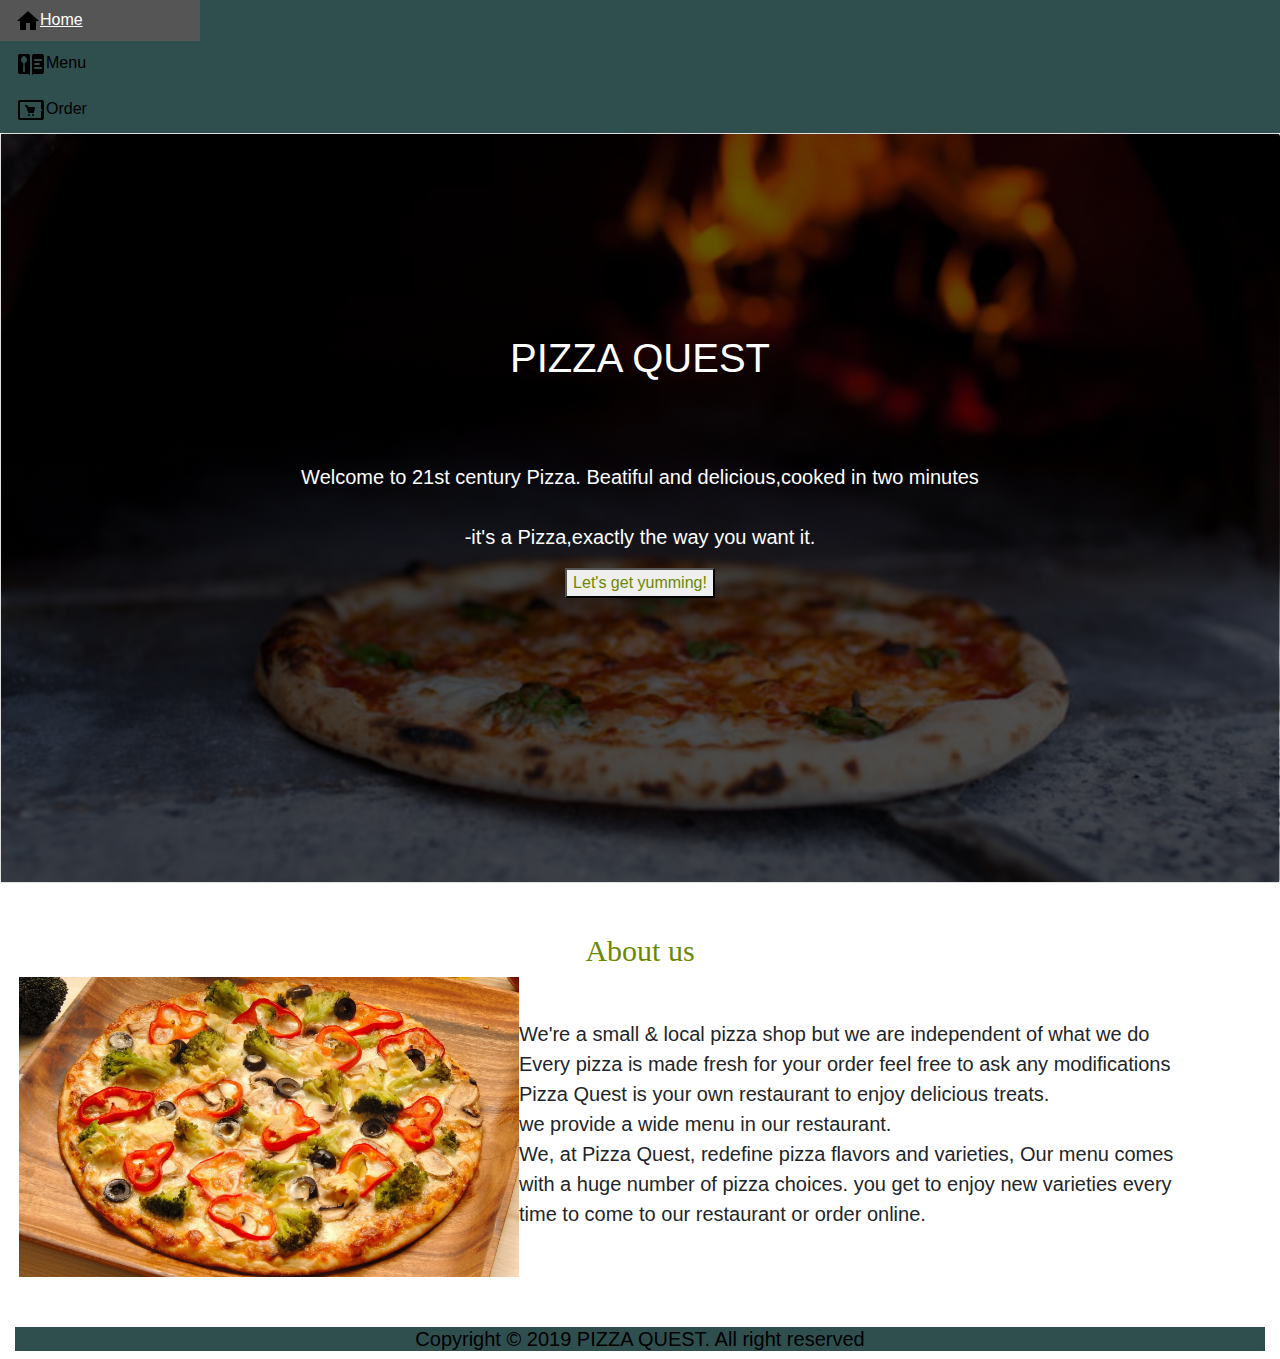
<file: index.html>
<!DOCTYPE html>
<html lang="en">

<head>
    <meta charset="UTF-8">
    <meta name="viewport" content="width=device-width, initial-scale=1.0">
    <meta http-equiv="X-UA-Compatible" content="ie=edge">
    <title>Document</title>
    <link rel="stylesheet" href="css/bootstrap.css">
    <link rel="stylesheet" href="css/styles.css">
</head>

<body>
    <div class="container-fluide">
        <div class="jumbtron">
            <nav id="nav">
                <ul>
                    <li><a href="index.html"><img src="images/home.png">Home</a></li>
                    <li><a href="menu.html"><img src="images/menu.png">Menu</a></li>
                    <li><a href="order.html"><img src="images/order.png">Order</a></li>

                </ul>
            </nav>
        </div>
        <div class="row ">
            <div class="col-md-12">
                <div class="card card-image">
                    <div class="home">
                        <h1>PIZZA QUEST</h1><br><br><br>
                        <P id="p1">Welcome to 21st century Pizza. Beatiful and delicious,cooked in two
                            minutes<br><br>-it's a
                            Pizza,exactly the way you want it. </P>
                        <button id="btn">Let's get yumming!</button>
                    </div>
                </div>
            </div>
        </div>
        <div class="row mx-1">
            <div class="col-md-12">
                <div class="about">
                    <h2>About us</h2>
                    <img src="images/img2.jpg" alt="img" height="300" width="500" align="left">
                    <p id="p2">We're a small & local pizza shop but we are independent of what we do <br> Every pizza is
                        made fresh for your
                        order feel free to ask any modifications <br>Pizza Quest is your own restaurant to enjoy
                        delicious treats.<br>
                        we provide a wide menu in our restaurant. <br>We, at Pizza Quest, redefine pizza flavors and
                        varieties, Our menu comes <br>with a huge number of pizza choices.
                        you get to enjoy new varieties every <br>time to come to our restaurant or order online.</p>
                </div>
            </div>
        </div>


    </div>
    
    <div class="col-md-12">
        <div class="footer">
        <h3>Copyright &copy; 2019 PIZZA QUEST. All right reserved</h3>
        </div>
    </div>

    </div>
    <script src="js/jquery-3.4.1.js"></script>
    <script src="js/script.js"></script>
</body>

</html>
</file>
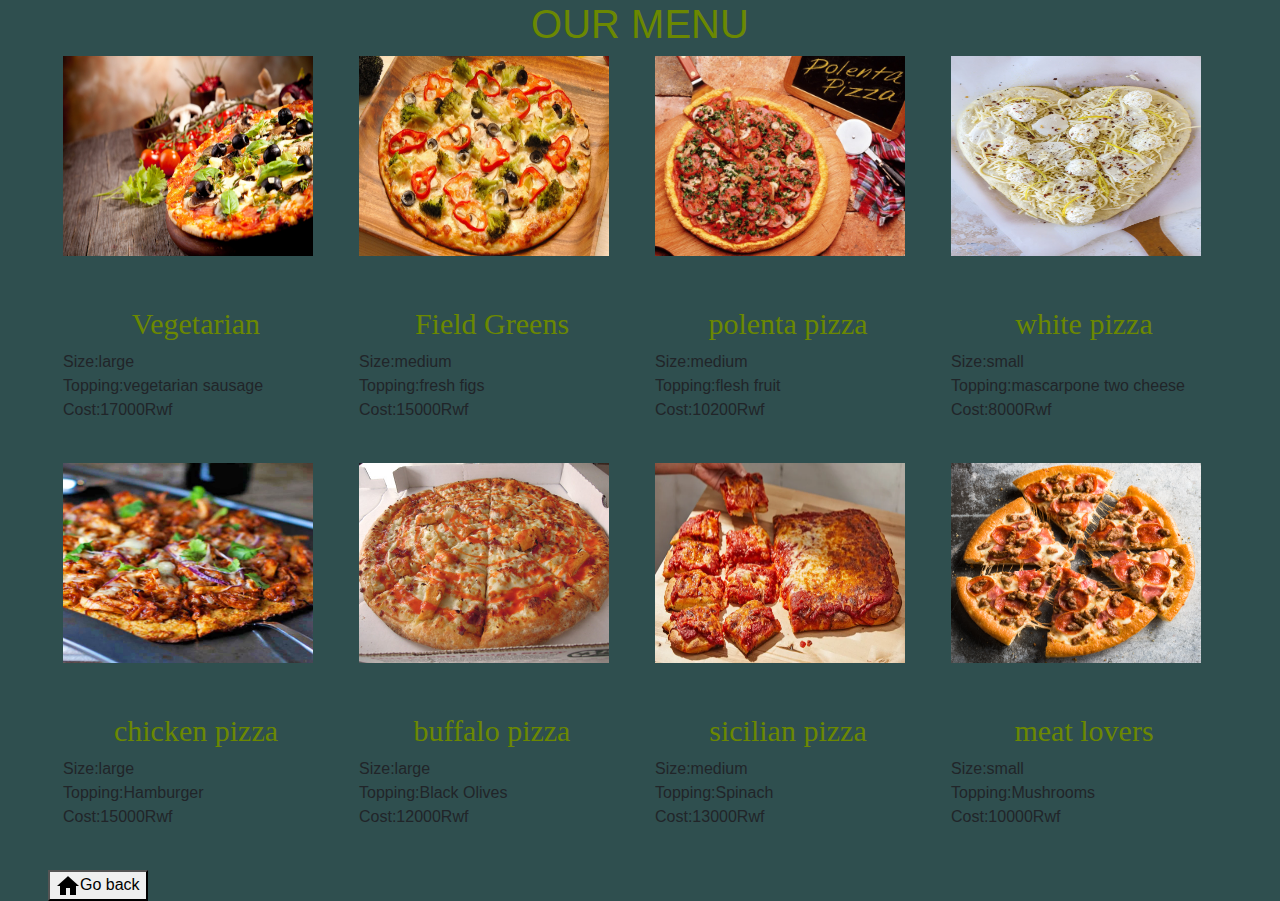
<file: menu.html>
<!DOCTYPE html>
<html lang="en">

<head>
    <meta charset="UTF-8">
    <meta name="viewport" content="width=device-width, initial-scale=1.0">
    <meta http-equiv="X-UA-Compatible" content="ie=edge">
    <title>Document</title>
    <link rel="stylesheet" href="css/bootstrap.css">
    <link rel="stylesheet" href="css/styles.css">
    
</head>

<body>
    <div class="container-fluide">
        <div class="jumbtron">
            <h1 id="h4">OUR MENU</h1>
            <div class="row mx-5">
                <div class="col-md-12">

                </div>
                <div class="col-md-3" id="col1">
                    <div class="one">
                        
                    </div>
                    <img id="img2" src="images/img1.jpg" alt="piz1" height="200" width="250" onclick="window.location.href='order.html';">
                    <h2>Vegetarian</h2>
                    <p>Size:large<br>Topping:vegetarian sausage <br> Cost:17000Rwf</p>
                </div>
                <div class="col-md-3" id="col2">
                    <div class="two">
                       
                    </div>
                    <img id="img3" src="images/img2.jpg" alt="pz2" height="200" width="250" onclick="window.location.href='order.html';">
                    <h2>Field Greens</h2>
                    <p>Size:medium <br>Topping:fresh figs<br> Cost:15000Rwf</p>
                </div>
                <div class="col-md-3" id="col3">
                    <div class="three">
                        
                    </div>
                    <img id="img4" src="images/img3.jpg" alt="pz3" height="200" width="250" onclick="window.location.href='order.html';">
                    <h2>polenta pizza</h2>
                    <p> Size:medium <br>Topping:flesh fruit<br> Cost:10200Rwf</p>
                </div>
                <div class="col-md-3" id="col4">
                    <div class="four">
                      
                    </div>
                    <img id="img5" src="images/white.jpg" alt="pz4" height="200" width="250" onclick="window.location.href='order.html';">
                    <h2>white pizza</h2>
                    <p>Size:small<br>Topping:mascarpone two cheese <br> Cost:8000Rwf</p>
                </div>
                <div class="col-md-3" id="col5">
                    <div class="five">
                      
                    </div>
                    <img id="img6" src="images/chicken.jpg" alt="pz5" height="200" width="250" onclick="window.location.href='order.html';">
                    <h2>chicken pizza</h2>
                    <p>Size:large <br>Topping:Hamburger<br> Cost:15000Rwf</p>
                </div>
                <div class="col-md-3" id="col6">
                    <div class="six">
                       
                    </div>
                    <img id="img7" src="images/buffalo.jpg" alt="pz6" height="200" width="250" onclick="window.location.href='order.html';">
                    <h2>buffalo pizza</h2>
                    <p>Size:large <br>Topping:Black Olives<br> Cost:12000Rwf</p>
                </div>
                <div class="col-md-3" id="col6">
                    <div class="six">
                     
                    </div>
                    <img id="img8" src="images/sicil.jpg" alt="pz6" height="200" width="250" onclick="window.location.href='order.html';">
                    <h2>sicilian pizza</h2>
                    <p>Size:medium <br>Topping:Spinach<br> Cost:13000Rwf</p>
                </div>
                <div class="col-md-3" id="col6">
                    <div class="six">
                        
                    </div>
                    <img id="img9" src="images/MEAT-LOVER’S.png" alt="pz6" height="200" width="250" onclick="window.location.href='order.html';">
                    <h2>meat lovers</h2>
                    <p>Size:small <br>Topping:Mushrooms<br> Cost:10000Rwf</p>
                </div>

                <button type="button" onclick="window.location.href='index.html';"><img src="images/home.png">Go back</button>
            </div>
        </div>
    </div>
    <style>
        h1 {
            color: #6b8801;
            text-align: center;
        }

        .col-md-3 {
            position: relative;
            display: inline-block;
            margin-bottom: 25px;


        }
        #back{
            color: black;
        }
    </style>

</body>

</html>
</file>
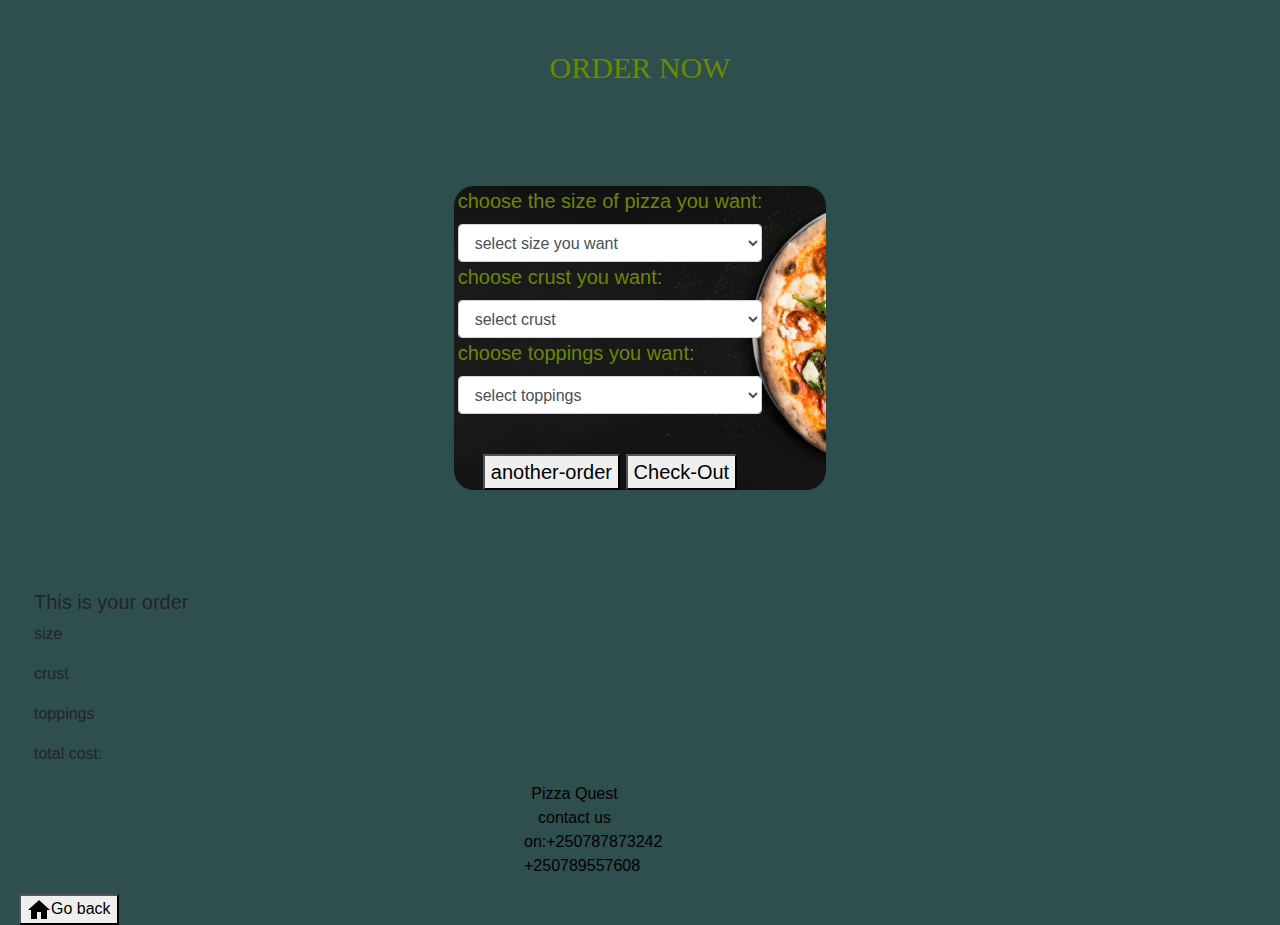
<file: order.html>
<!DOCTYPE html>
<html>

<head>
    <meta charset="UTF-8">
    <meta name="viewport" content="width=device-width, initial-scale=1.0">
    <meta http-equiv="X-UA-Compatible" content="ie=edge">
    <title>Document</title>
    <link rel="stylesheet" href="css/bootstrap.css">
    <link rel="stylesheet" href="css/styles.css">
</head>

<body>
    <div class="container-fluide">

        <div class="jumbtron">

            <div class="row mx-1">
                <div class="col-md-12">

                    <div class="order">
                        <h2>ORDER NOW</h2>
                        <form class="form-order">
                            <div class="form-group row mx-1">
                                <div id="col md-12">
                                    <div class="card2 card-image">
                                        <div id="add">
                                            <div id="checkbox">
                                                <label>choose the size of pizza you want:</label>
                                                <select class="form-control" id="one">
                                                    <option>select size you want</option>
                                                    <option value="8000">Small:8000rwf</option>
                                                    <option value="10000">Medium:10000rwf</option>
                                                    <option value="15000">Large:15000rwf</option>
                                                </select>

                                            </div>
                                            <div id="crust">
                                                <label>choose crust you want:</label><br>
                                                <select class="form-control" id="two">
                                                    <option>select crust</option>
                                                    <option value="1500">Thin crust:1500rwf</option>
                                                    <option value="1500">Thick Crust:1500rwf</option>
                                                    <option value="1500">Pan crust:1500rwf</option>
                                                    <option value="1500">Deep Crust:1500rwf</option>
                                                    <option value="1500">Cheese Filled Crust:1500rwf</option>
                                                </select>
                                            </div>

                                            <div id="toppings">
                                                <label>choose toppings you want:</label><br>
                                                <select class="form-control" id="three">
                                                    <option>select toppings</option>
                                                    <option value="2000">Broccoli:2000rwf</option>
                                                    <option value="2000">Hamburger:2000rwf</option>
                                                    <option value="2000">Pepperoni:2000rwf</option>
                                                    <option value="2000">Bacon:2000rwf</option>
                                                    <option value="2000">Onions:2000rwf</option>
                                                    <option value="2000">Mushrooms:2000rwf</option>
                                                </select>
                                            </div>
                                            <!-- <div id="number">
                                                <label>pick number of pizza you want:</label>
                                                <input type="number" class="form-control" name="" min='1'>
                                            </div> -->
                                            <div class="button">
                                                <button type="submit" class="button" id="order">another-order</button>
                                                <button type="submit" class="press" id="send">Check-Out</button>
                                            </div>

                                        </div>

                                    </div>

                                </div>

                        </form>
                    </div>

                    <div class="col-md-6">
                        <h3>This is your order</h3>
                        <ul id="call">

                        </ul>
                        <div id="show-order">

                            <h4></h4>
                            <div class="m">
                                <p>size <span class="size"></span></p>
                                <p>crust <span class="crust"></span></p>
                                <p>toppings <span class="toppings"></span></p>
                                <!-- <p>number:<span class="number"></span></p> -->
                                <p>total cost:<span class="total"></span></p>

                            </div>

                            <ul id="check">

                            </ul>
                        </div>
                        <footer id="end">
                            <p>Pizza Quest <br>contact us on:+250787873242 <br> +250789557608</p>

                        </footer>
                    </div>

                </div>
                <button type="button" onclick="window.location.href='index.html';"><img src="images/home.png">Go
                    back</button>








            </div>
        </div>

    </div>
    </div>


    <script src="js/jquery-3.4.1.js"></script>
    <script src="js/script.js"></script>
</body>

</html>
</file>
<file: css/styles.css>
.card{
    background-image:linear-gradient(rgba(0,0,0,0.6),rgba(0,0,0,0.7)),url("../images/img9.jpg");
    height: 750px;
    background-size: cover;
    background-repeat: no-repeat;
    text-align: center;
    color: white;
    padding-top: 200px;
}
.jumbtron{
background-color: darkslategray;
}
#p1{
  font-size: 20px;
}

#nav{
    color: black;
    text-align: left;
    display: block;
}
ul {
    list-style-type: none;
    margin: 0;
    padding: 0;
    width: 200px;
   } 
  li a {
    display: block;
    color: #000;
    padding: 8px 16px;
    text-decoration: none;
  }
  li a:hover {
    background-color: #555;
    color: white;
  }
  h2{
    text-align: center;
    font-size: 30px;
    margin-top: 50px;
    font-family: 'pacifico';
    color: #6b8801;
  }
  #p2{
  font-size: 20px;
  margin-top: 50px;
  }
  #btn{
    color: #6b8801;
  }
  .form-order{
    width: 30%;
    height: 30%;
    margin: 100px auto;
    box-shadow: 0 0 3px rgba(0, 0, 0, 0.1);
    border-radius: 20px;
    background-image: url("../images/fn.jpg" );
    background-size: cover;
  }
  .form-group{
    font-family: sans-serif;
    font-size: 15px;
    color: black;
  }
  .button{
    text-align: center;
   margin-top: 20px;
  }
 
  #add{
    font-size: 20px;
    color: #6b8801;
  }
  .footer{
    text-align: center;
    color:black;
    margin-top: 50px;
    background-color: darkslategray;
  }
  h3{
    font-size: 20px;
  }
  #end{
    text-align: center;
    color:black;
    margin-left: 490px;
   background-color: transparent;
  }
</file>
